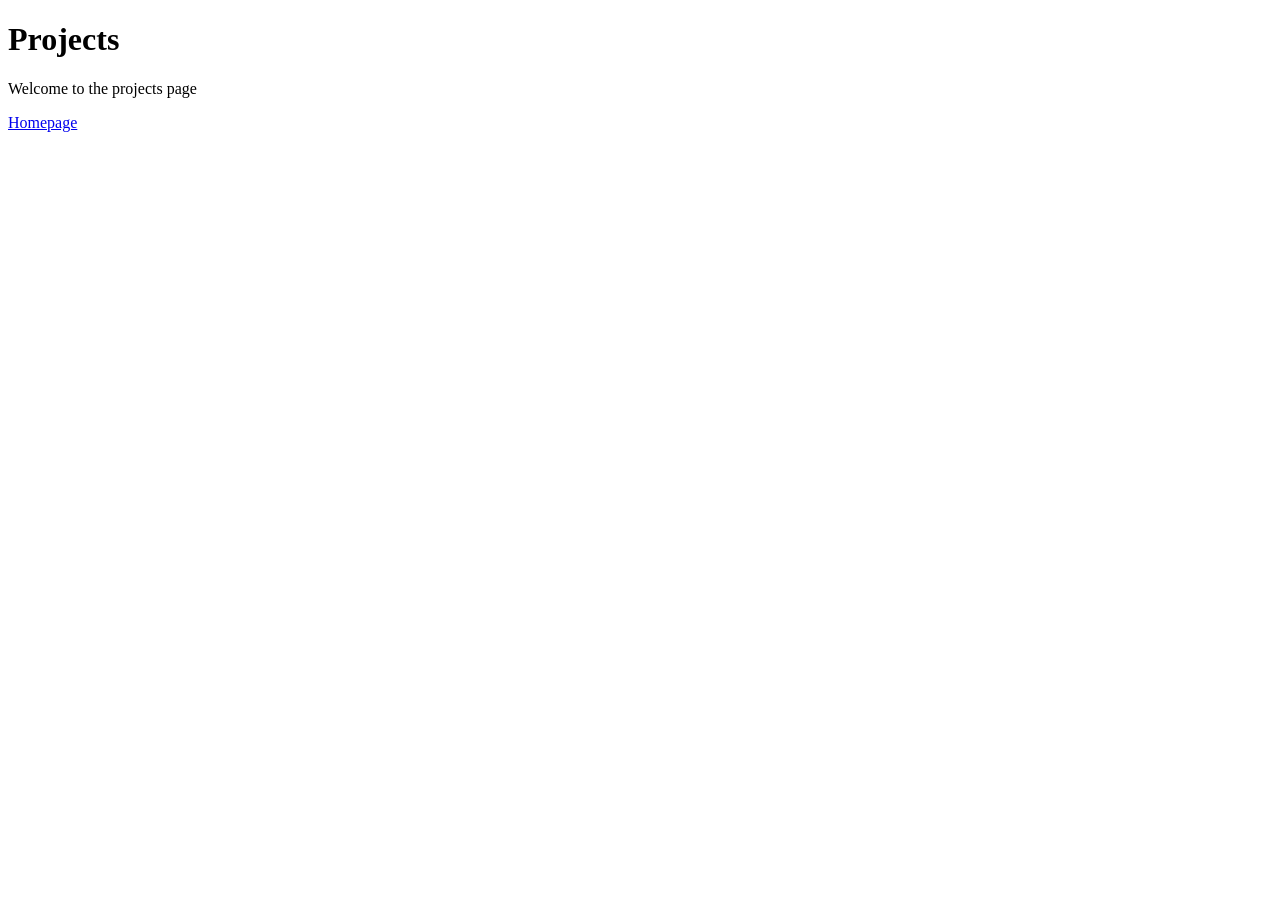
<file: class/projects.html>
<!DOCTYPE html>
<html lang="en">
<head>
    <meta charset="UTF-8">
    <meta name="viewport" content="width=device-width, initial-scale=1.0">
    <title>Projects</title>
</head>
<body>
    <h1>Projects</h1>
    <p>Welcome to the projects page</p>
    <a href="index.html">Homepage</a>
</body>
</html>
</file>
